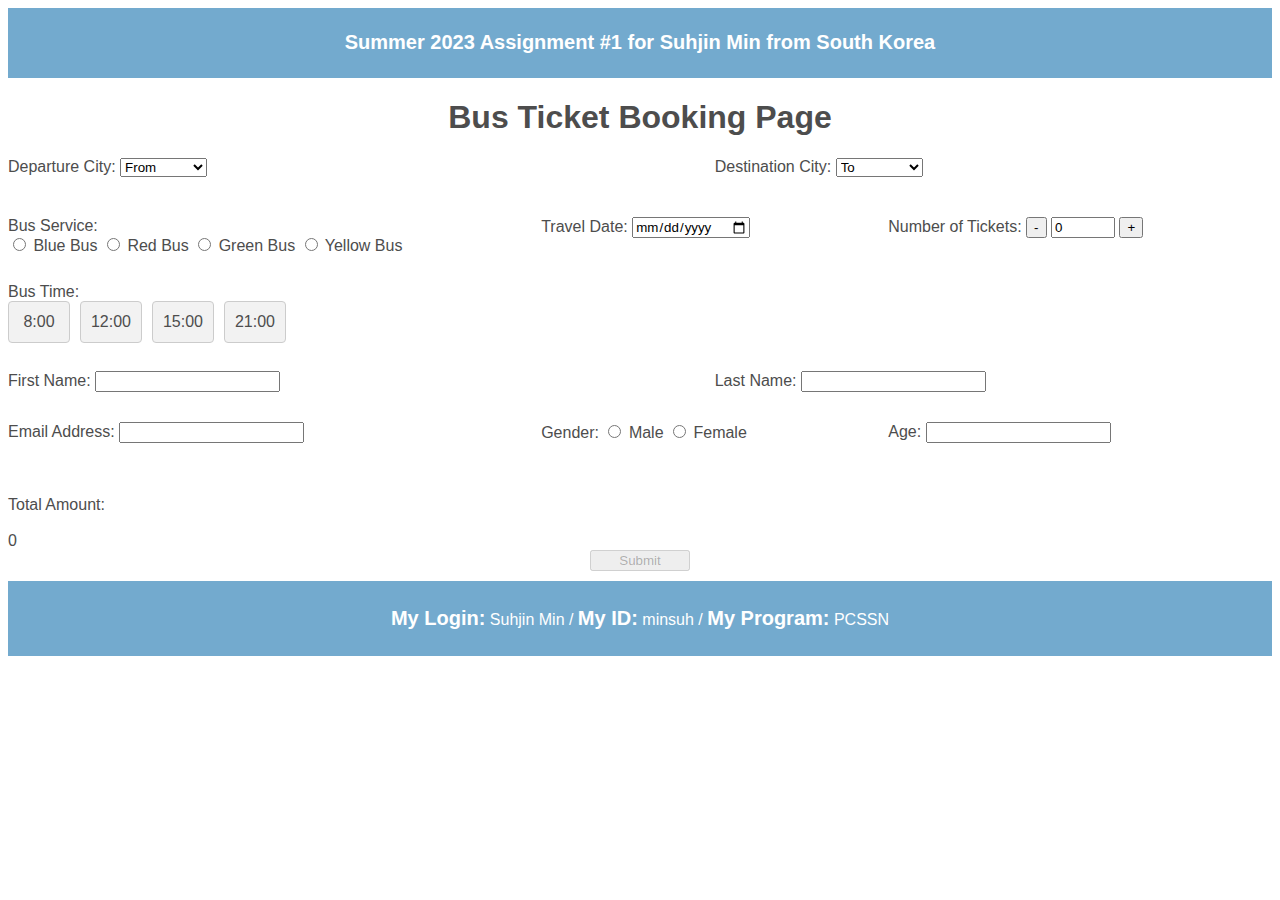
<file: index.html>
<!DOCTYPE html>
<html>
  <head>
    <meta charset="UTF-8" />
    <meta http-equiv="X-UA-Compatible" content="IE=edge" />
    <meta name="viewport" content="width=device-width, initial-scale=1.0" />
   
    <link rel="stylesheet" type="text/css" href="css/minsuh.css">
    

    <title>minsuh-991647980</title>
    
  </head>

  <body>
    
    <header id="header">       
    </header>

    <h1>Bus Ticket Booking Page</h1>
    
    <form id="bookingForm" action="second-page.html">
        <div class = "grid-container">
            
            <div class="a">
                <label for="departure">Departure City:</label>
                <select id="departure" required>
                    <option value="">From</option>
                    <option value="city1">1. Seoul</option>
                    <option value="city2">2. Busan</option>
                    <option value="city3">3. Incheon</option>
                    <option value="city4">4. Daejeon</option>
                </select>
                <br />
            </div>
            
            <div class="b">
                <label for="destination">Destination City:</label>
                <select id="destination" required>
                    <option value="">To</option>
                    <option value="city1">1. Seoul</option>
                    <option value="city2">2. Busan</option>
                    <option value="city3">3. Incheon</option>
                    <option value="city4">4. Daejeon</option>
                </select>
                <br />
            </div>
            

            <div class="c">
                <label for="bus">Bus Service:</label>
                <div id="busServices">
                    <input type="radio" name="busServices" value="time1" /> Blue Bus
                    <input type="radio" name="busServices" value="time2" /> Red Bus
                    <input type="radio" name="busServices" value="time3" /> Green Bus
                    <input type="radio" name="busServices" value="time4" /> Yellow Bus
                </div>
                <br />
            </div>
            

            <div class="d">
                <label for="travelDate">Travel Date:</label>
                <input type="date" id="travelDate" required />
                    <script type="text/javascript">
                        // Disabling previous dates from today
                        window.onload = function() {
                        var today = new Date().toISOString().split('T')[0];
                        document.getElementById("travelDate").setAttribute('min', today);
                        }
                    </script>
                    
                <br />
            </div>

            <div class="e">
                <label for="ticketQuantity">Number of Tickets:</label>
                <button class="numTicket" type="button" id="decrement">-</button>
                <input
                    type="number"
                    id="ticketQuantity"
                    value="0"
                    min="0"
                    max="100"
                    readonly
                    required
                />
                <button class="numTicket" type="button" id="increment" >+</button>
                <br />
            </div>
            

            <div class="f">
                <label for="busServices">Bus Time:</label>
                <div id="busServices" class="bus-time-options">
                <div class="bus-time-option" data-value="time1">8:00</div>
                <div class="bus-time-option" data-value="time2">12:00</div>
                <div class="bus-time-option" data-value="time3">15:00</div>
                <div class="bus-time-option" data-value="time4">21:00</div>
                </div>
                
            <br />
            </div>
            

            <div class="g">
                <label for="firstName">First Name:</label>
                <input type="text" id="firstName" required />
                <br />
            </div>
            <div class="g-1">
                <label for="lastName">Last Name:</label>
                <input type="text" id="lastName" required />
                <br />
            </div>
                
            

            <div class="h">
                <label for="email">Email Address:</label>
                <input type="email" id="email" required />
                <br />
            </div>
            <div class="h-1">
                <label>Gender:</label>
                <input type="radio" name="gender" value="male" required /> Male
                <input type="radio" name="gender" value="female" required /> Female
                <br />
            </div>
                
            

            <div class="i">
                <label for="age">Age:</label>
                <input type="number" id="age" min="0" required />
                <span id="ageError"></span>
                <br />
            </div>

            <div class="j">
                <label for="totalAmount">Total Amount:</label>
                <br /><br />
                <span id="totalAmount">0</span>
            <br />
            </div> 
            
            
        </div>
        <button type="submit" id="submitBtn" disabled>Submit</button>
        <footer id="footer" class="section"></footer>
        <script src="scripts/minsuh.js"></script>
        
    </form>
    
    
    <script src="scripts/first-page.js"></script>
    

    
    
    
  </body>
</html>
</file>
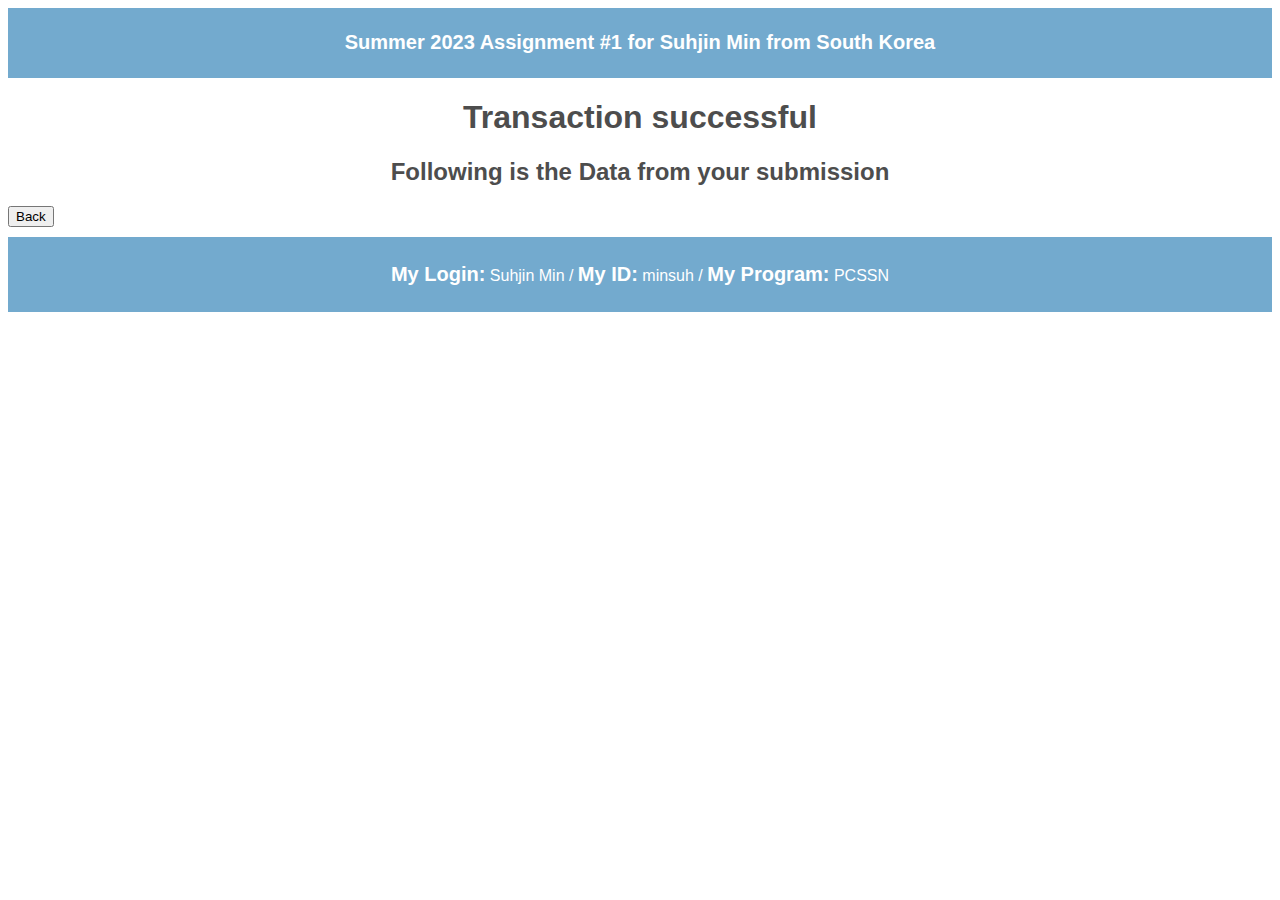
<file: second-page.html>
<!DOCTYPE html>
<html>
  <head>
    <meta charset="UTF-8" />
    <meta http-equiv="X-UA-Compatible" content="IE=edge" />
    <meta name="viewport" content="width=device-width, initial-scale=1.0" />
    <link rel="stylesheet" type="text/css" href="css/minsuh.css">
    <title>Second Page-minsuh-991647980</title>
    
    
  </head>
  
  <body>
    <header id="header"></header>
      <h1 id="transactionMessage">Transaction successful</h1>
      <h2>Following is the Data from your submission</h2>
      <div id="formDataDetails"></div>
        
      <button id="backButton">Back</button>
      <footer id="footer" class="section"></footer>

    
    <script>
      // script for
      //present header and footer in second-html page(after form submission)
      const fullName = "Suhjin Min";
      const homeCountry = "South Korea";
      const loginName = "Suhjin Min";
      const id = "minsuh";
      const program = "PCSSN";

      // Header section
      const header = document.getElementById("header");
      const headerContent = `
        <h1 style="font-size: 20px; font-weight: bold;">
          Summer 2023 Assignment #1 for ${fullName} from ${homeCountry}
        </h1>
      `;
      header.innerHTML = headerContent;

      // Footer section
      const footer = document.getElementById("footer");
      footer.innerHTML = `
        <p>
          <span style="font-size: 20px; font-weight: bold;">My Login:</span> ${loginName} /
          <span style="font-size: 20px; font-weight: bold;">My ID:</span> ${id} /
          <span style="font-size: 20px; font-weight: bold;">My Program:</span> ${program}
        </p>
      `;
    </script>

    <script src="scripts/second-page.js"></script>
    
  </body>
</html>
</file>
<file: css/minsuh.css>
*{
    font-family: sans-serif;  
}

h1, h2{

    text-align: center;
}

body{
    
    color: #4d4d4d;
}

#ageError {
  display: block;
  color: red;
  margin: 5px 0 0 0;
}

/* CSS for Desktop View */
@media only screen and (min-width: 769px) {
    .grid-container {
      display: grid;
      grid-template-areas:
        'a a a b b b'
        'c c d d e e'
        'f f f f f f'
        'g g g g-1 g-1 g-1'
        'h h h-1 h-1 i i'
        'j j j j j j'
        ;
      grid-gap: 10px;
    }
  
    .a {
        grid-column: 1 / span 3; /* Make f span both columns */
        margin-bottom: 30px;
    }

    .b {
        grid-column: 4 / span 3; /* Make f span both columns */
        margin-bottom: 30px;
    }
    .c {
        grid-column: 1 / span 2; /* Make f span both columns */
    }
    .d {
        grid-column: 3 / span 2; /* Make f span both columns */
    }
    .e {
        grid-column: 5 / span 2; /* Make f span both columns */
    }

    .f {
      grid-column: 1 / span 6; /* Make f span both columns */
    }
  
    .g {
        grid-column: 1 / span 3; /* Make f span both columns */
        margin-bottom: 20px;
    }

    .g-1 {
        grid-column: 4 / span 3; /* Make f span both columns */
        margin-bottom: 20px;
    }
  
    .h {
      grid-column: 1 / span 2; /* Make h span both columns */
    }
    .h-1 {
        grid-column: 3 / span 2; /* Make h span both columns */
      }
  
    .i {
      grid-column: 5 / span 2; /* Make i span both columns */
    }
  
    .j {
      grid-column: 1 / span 6; /* Make j span both columns */
      margin-top: 20px;
    }
  
    
  }
  
  /* CSS for Tablet View */
  @media only screen and (max-width: 768px) {
    .grid-container {
      display: grid;
      grid-template-areas:
        'a b'
        'c c'
        'd d'
        'e e'
        'f f'
        'g g-1'
        'h h-1'
        'i i'
        'j j'
        ;
      grid-gap: 10px;
    }
    .f {
        grid-column: 1 / span 2; /* Make i span both columns */
      }
    .i {
        grid-column: 1 / span 2; /* Make i span both columns */
      }
    
    .j {
        grid-column: 1 / span 2; /* Make j span both columns */
      }
    
  }

  
/* CSS for Mobile View */
@media only screen and (max-width: 412px) {
    .grid-container {
      display: grid;
      grid-template-areas:
        'a'
        'b'
        'c'
        'd'
        'e'
        'f'
        'g'
        'g-1'
        'h'
        'h-1'
        'i'
        'j'
        ;
      grid-gap: 10px;
    }
  
    .f {
      grid-column: 1 / span 1; /* Make f span one column */
    }
  
    .i {
      grid-column: 1 / span 1; /* Make i span one column */
    }
  
    .j {
      grid-column: 1 / span 1; /* Make j span one column */
    }
  }

#header {
    background-color: #73aace;
    color: #fff;
    padding: 10px;
    text-align: center;
  }
  
#footer {
    background-color: #73aace;
    color: #fff;
    padding: 10px;
    text-align: center;
  }

  .bus-time-options {
    display: flex;
    gap: 10px;
  }
  
  .bus-time-option {
    display: flex;
    align-items: center;
    justify-content: center;
    width: 60px;
    height: 40px;
    background-color: #f2f2f2;
    border: 1px solid #ccc;
    border-radius: 4px;
    cursor: pointer;
  }
  
  .bus-time-option.selected {
    background-color: #73aace;
    color: #fff;
    font-weight: bold;
  }

  .active-input {
    background-color: yellow;
  }

  #submitBtn{

    display: block;
    width: 100px;
    margin: auto;

  }

  footer{
    margin-top: 10px;
  }
</file>
